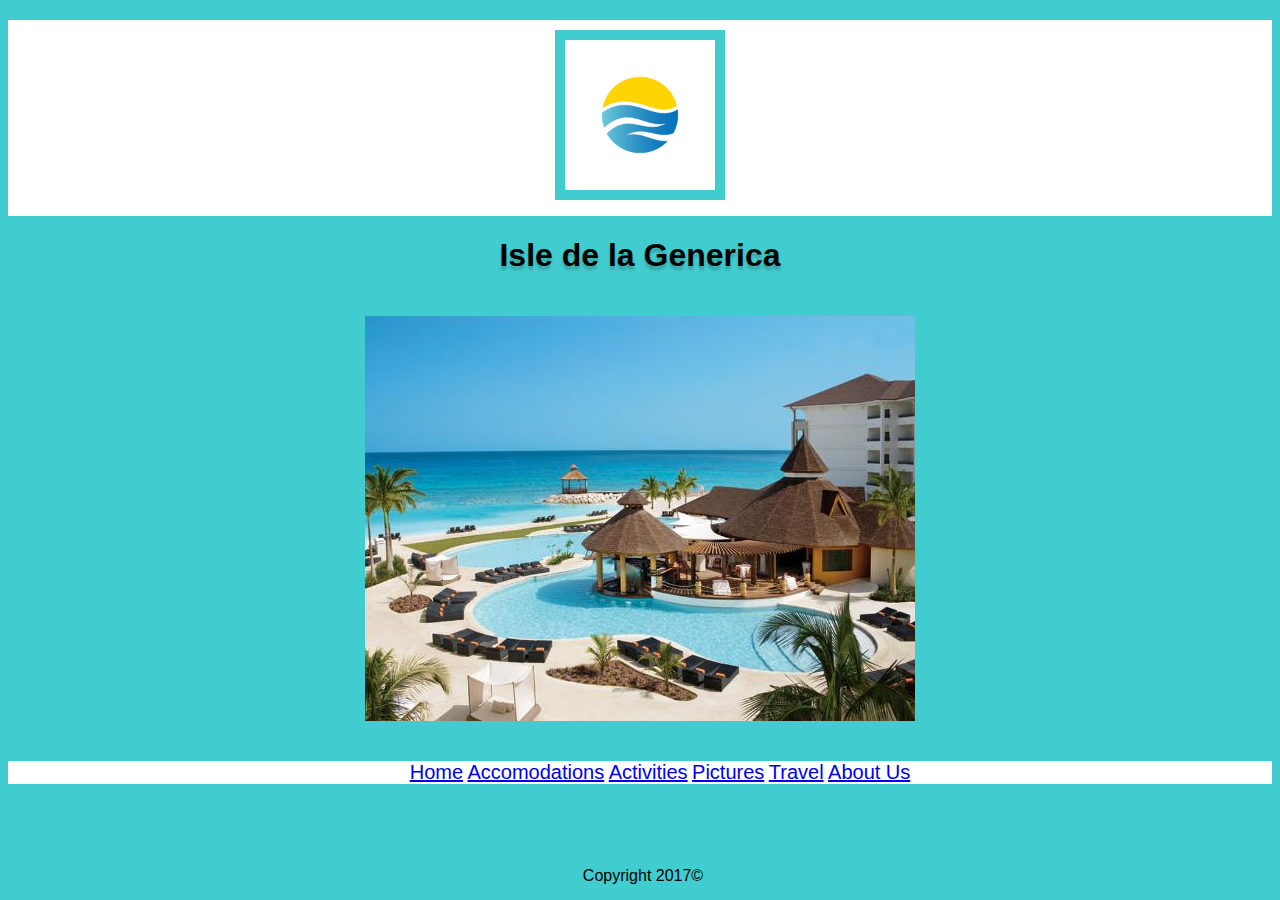
<file: index.html>
<!DOCTYPE html>
<html>

<head>
  <link href="css/styles.css" rel="stylesheet" type="text/css" />
  <link rel="icon" href="img/logo.ico">
  <title>Private Island Resort</title>
</head>


<body>
  <h2><img src="img/logo.jpg" width="150" height="150" alt="generic picture of a logo" /></h2>
  <h1>Isle de la Generica</h1>
  <img src="img/resort.jpg" alt="generic picture of a resort" />
  <ul>
    <li><a href="index.html">Home</a></li>
    <li><a href="accommodations.html">Accomodations</a></li>
    <li><a href="activities.html">Activities</a></li>
    <li><a href="pictures.html">Pictures</a></li>
    <li><a href="travel arrangements.html">Travel</a></li>
    <li><a href="contact information.html">About Us</a></li>
  </ul>


  <div class="footer">Copyright 2017©</div>
</body>


</html>
</file>
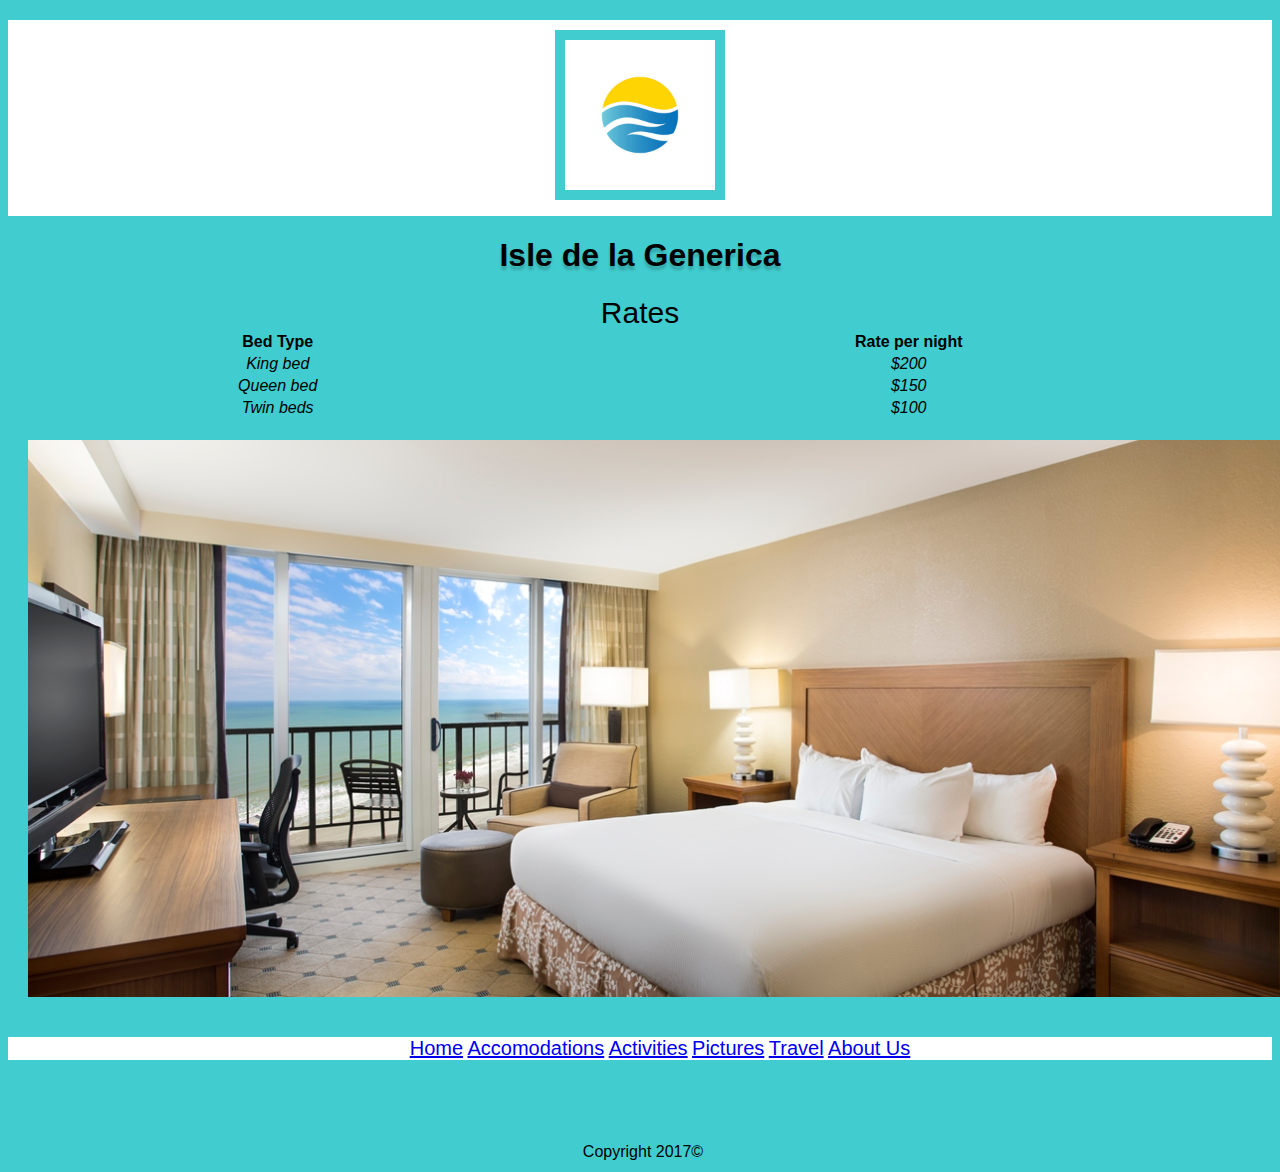
<file: accommodations.html>
<!DOCTYPE html>
<html>

<head>
  <link href="css/styles.css" rel="stylesheet" type="text/css" />
  <link rel="icon" href="img/logo.ico">
  <title>Accommodations</title>
</head>


<body>
  <h2><img src="img/logo.jpg" width="150" height="150" alt="generic picture of a logo" /></h2>
  <h1>Isle de la Generica</h1>
  <p1>Rates</p1>
  <table style="width:100%">
    <tr>
      <th>Bed Type</th>
      <th>Rate per night</th>
    </tr>
    <div class="rate">
      <tr>
        <td>King bed</td>
        <td>$200</td>
      </tr>
      <tr>
        <td>Queen bed</td>
        <td>$150</td>
        <tr>
          <td>Twin beds</td>
          <td>$100</td>
        </tr>
    </div>


  </table>
  <img src="img/bed.jpg" width="100%" height="100%" alt="a bed" />
  <ul>
    <li><a href="index.html">Home</a></li>
    <li><a href="accommodations.html">Accomodations</a></li>
    <li><a href="activities.html">Activities</a></li>
    <li><a href="pictures.html">Pictures</a></li>
    <li><a href="travel arrangements.html">Travel</a></li>
    <li><a href="contact information.html">About Us</a></li>
  </ul>

  <div class="footer">Copyright 2017©</div>

</body>

</html>
</file>
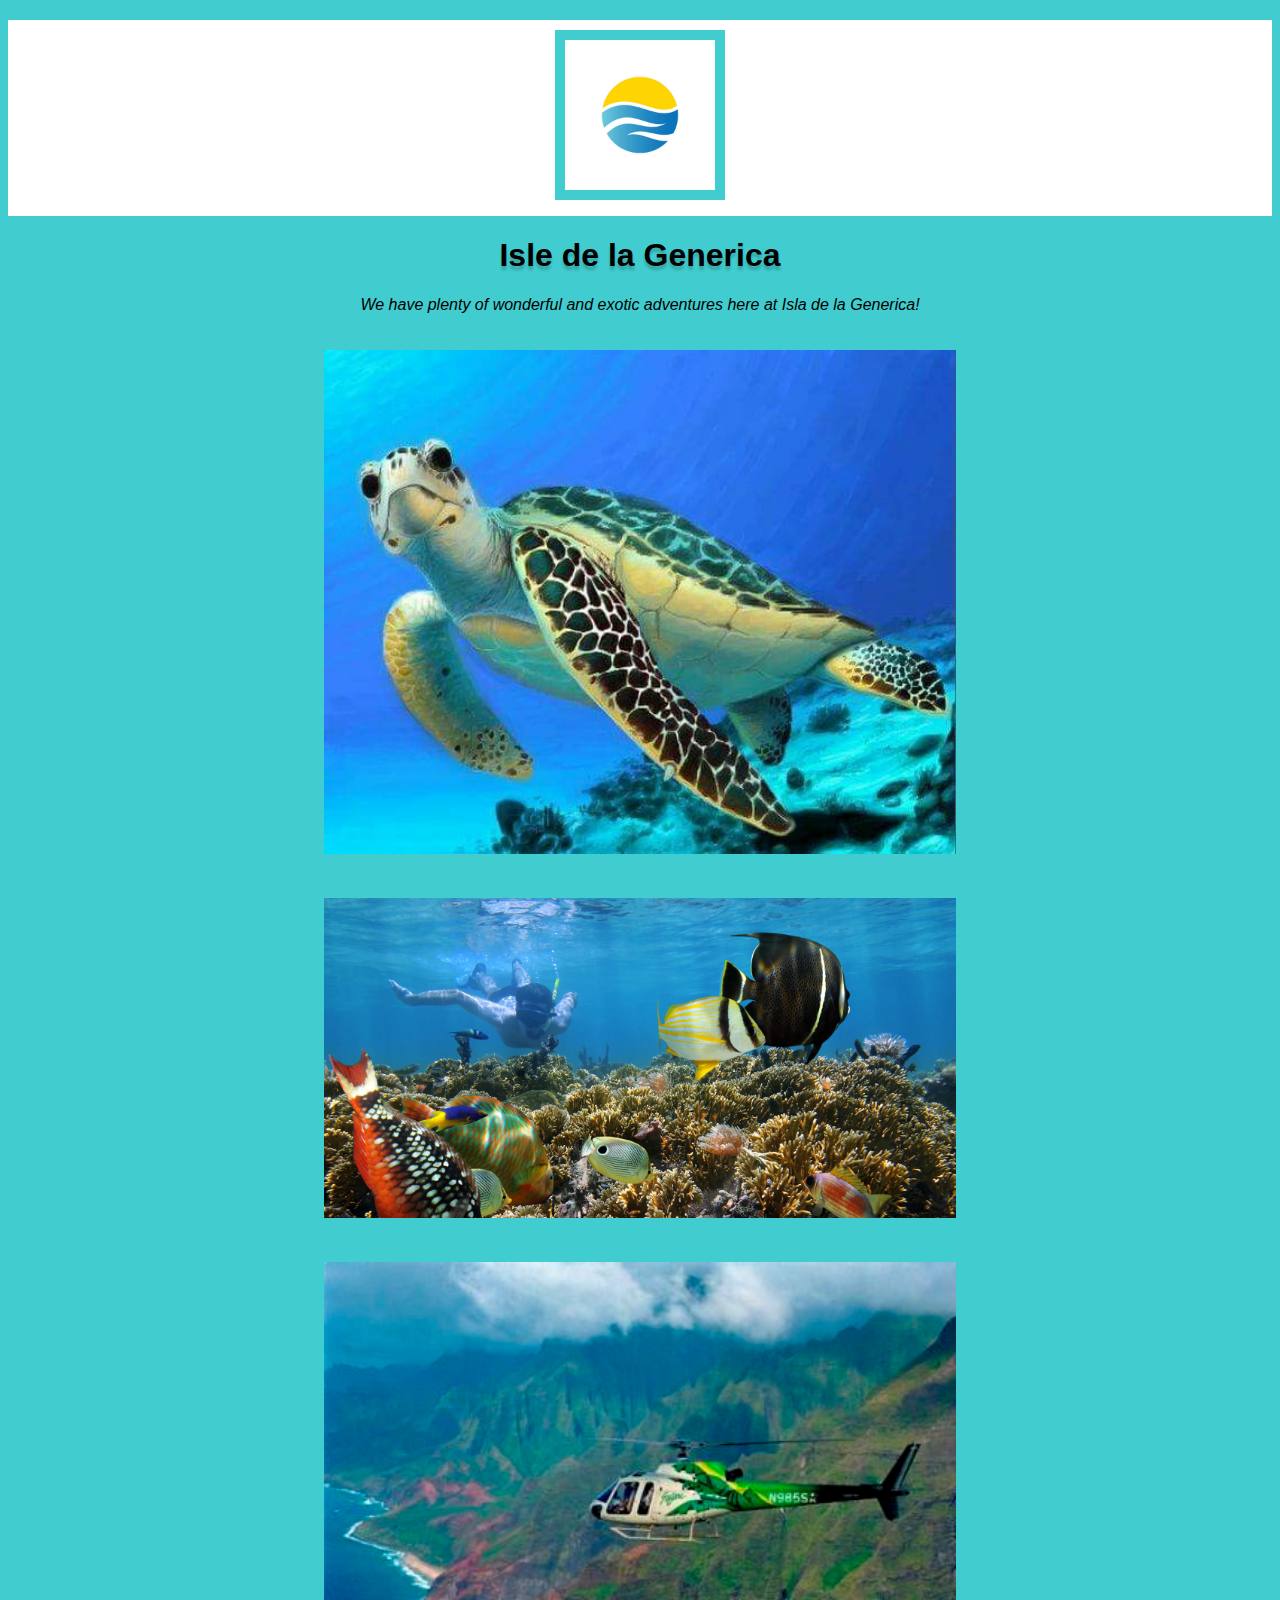
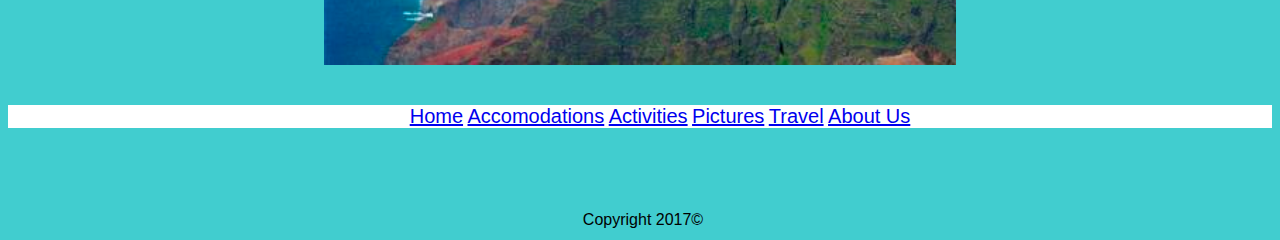
<file: activities.html>
<!DOCTYPE html>
<html>

<head>
  <link href="css/styles.css" rel="stylesheet" type="text/css" />
  <link rel="icon" href="img/logo.ico">
  <title>Activities</title>
</head>

<body>
  <h2><img src="img/logo.jpg" width="150" height="150" alt="generic picture of a logo" /></h2>
  <h1>Isle de la Generica</h1>
  <p><em>We have plenty of wonderful and exotic adventures here at Isla de la Generica!</em></p>
  <img src="img/turtle.jpg" alt="Turtle!" width="50%" />
  <img src="img/snorkeling.jpg" alt="Snorkeling!" width="50%" />
  <img src="img/helicopter.jpg" alt="Helicopter!" width="50%" />
  <ul>
    <li><a href="index.html">Home</a></li>
    <li><a href="accommodations.html">Accomodations</a></li>
    <li><a href="activities.html">Activities</a></li>
    <li><a href="pictures.html">Pictures</a></li>
    <li><a href="travel arrangements.html">Travel</a></li>
    <li><a href="contact information.html">About Us</a></li>
  </ul>

  <div class="footer">Copyright 2017©</div>
</body>

</html>
</file>
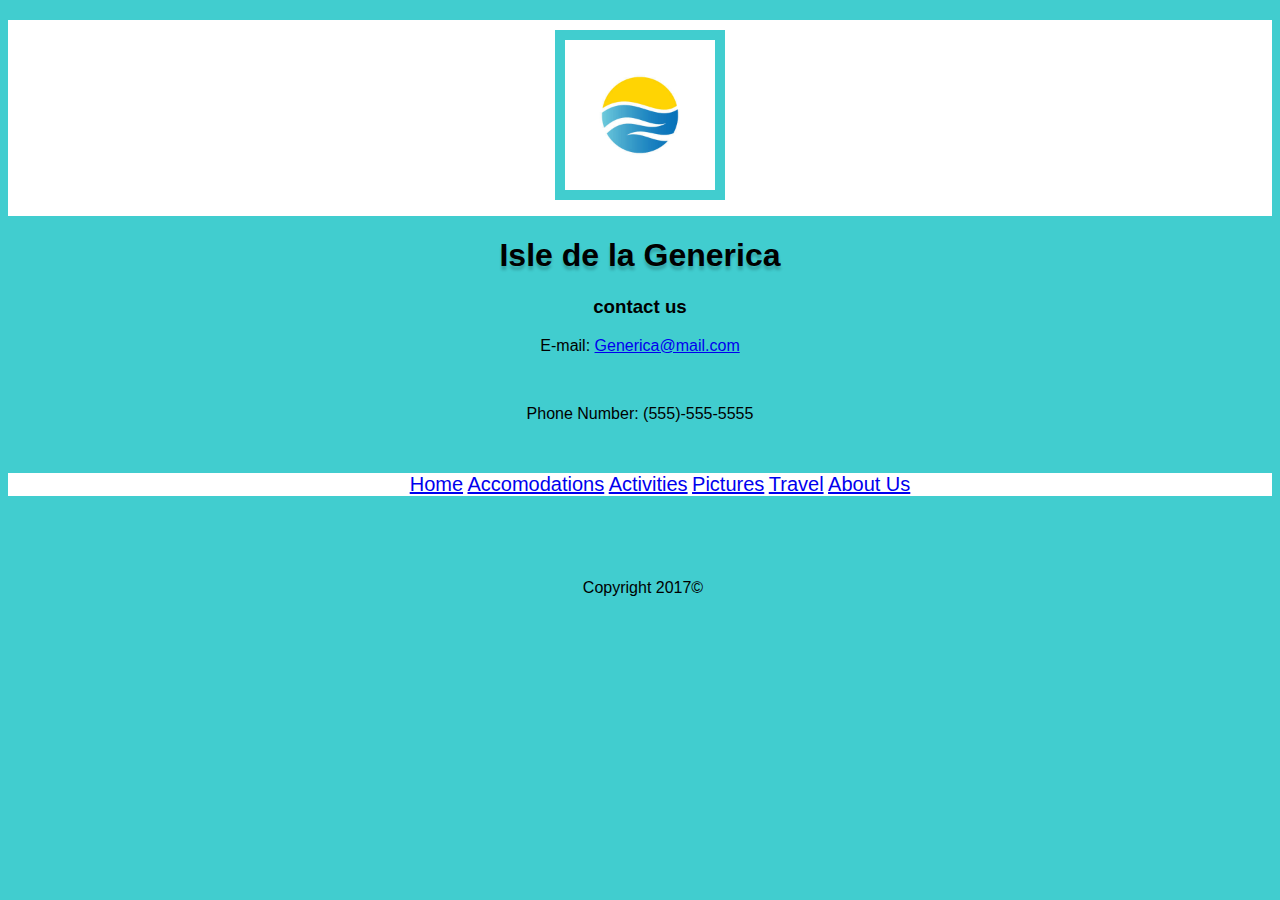
<file: contact information.html>
<!DOCTYPE html>
<html>

<head>
  <link href="css/styles.css" rel="stylesheet" type="text/css" />
  <link rel="icon" href="img/logo.ico">
  <title>About</title>
</head>

<body>
  <h2><img src="img/logo.jpg" width="150" height="150" alt="generic picture of a logo" /></h2>
  <h1>Isle de la Generica</h1>
  <h3>contact us</h3>
  <p>E-mail: <a class="phone" href="mailto:Generica@mail.com">Generica@mail.com</a></p>
  </br>
  <p>Phone Number: (555)-555-5555</p>
  </br>
  <ul>
    <li><a href="index.html">Home</a></li>
    <li><a href="accommodations.html">Accomodations</a></li>
    <li><a href="activities.html">Activities</a></li>
    <li><a href="pictures.html">Pictures</a></li>
    <li><a href="travel arrangements.html">Travel</a></li>
    <li><a href="contact information.html">About Us</a></li>
  </ul>

  <div class="footer">Copyright 2017©</div>
</body>

</html>
</file>
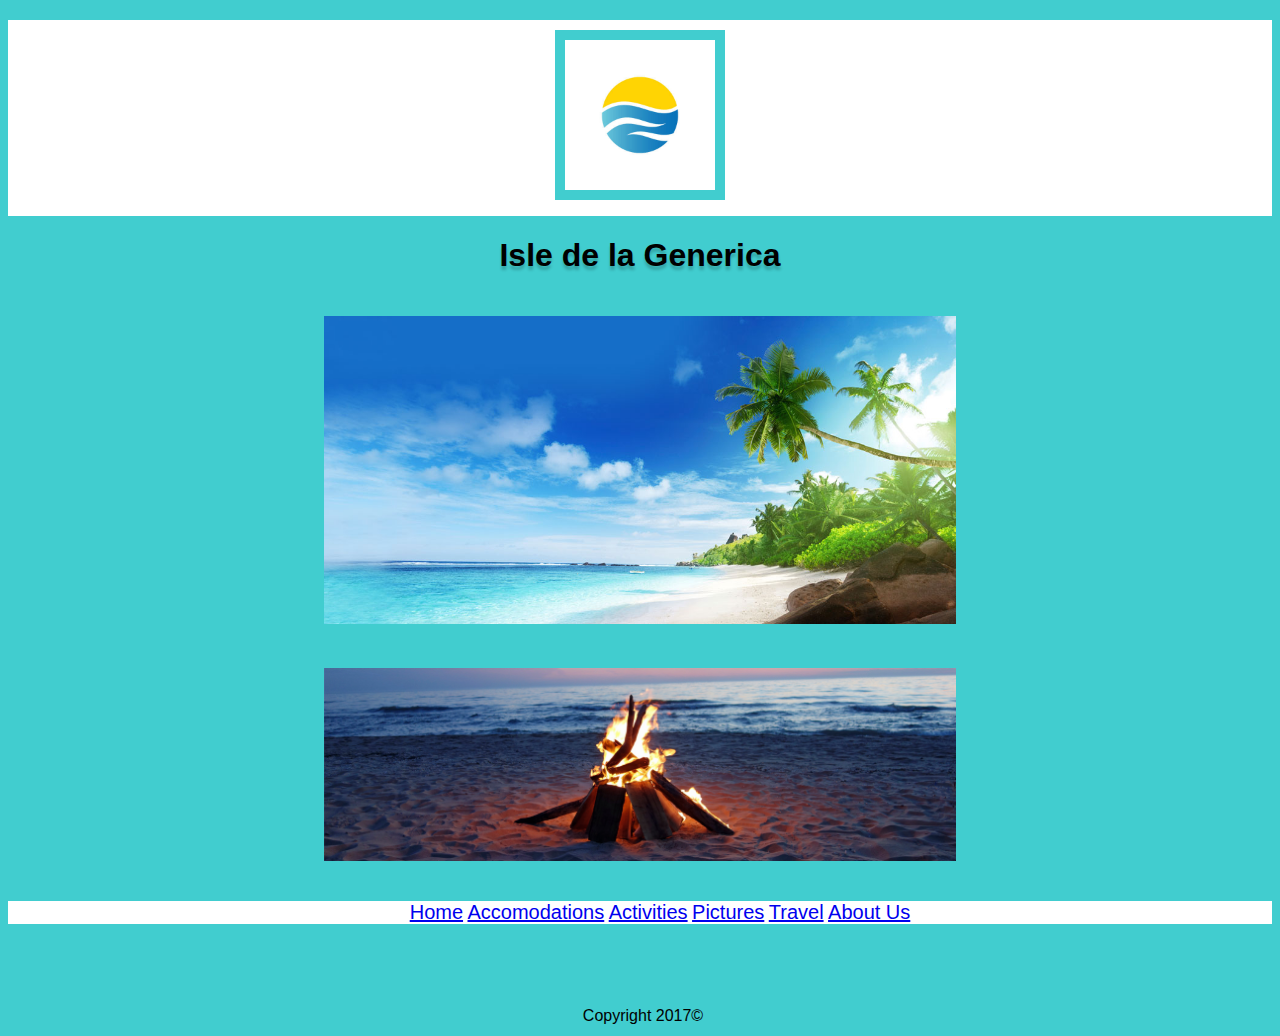
<file: pictures.html>
<!DOCTYPE html>
<html>

<head>
  <link href="css/styles.css" rel="stylesheet" type="text/css" />
  <link rel="icon" href="img/logo.ico">
  <title>Photos</title>
</head>

<body>
  <h2><img src="img/logo.jpg" width="150" height="150" alt="generic picture of a logo" /></h2>
  <h1>Isle de la Generica</h1>
  <img src="img/beach.jpg" alt="Turtle!" width="50%" />
  <img src="img/bonfire.jpg" alt="Turtle!" width="50%" />
  <ul>
    <li><a href="index.html">Home</a></li>
    <li><a href="accommodations.html">Accomodations</a></li>
    <li><a href="activities.html">Activities</a></li>
    <li><a href="pictures.html">Pictures</a></li>
    <li><a href="travel arrangements.html">Travel</a></li>
    <li><a href="contact information.html">About Us</a></li>
  </ul>

  <div class="footer">Copyright 2017©</div>

</body>

</html>
</file>
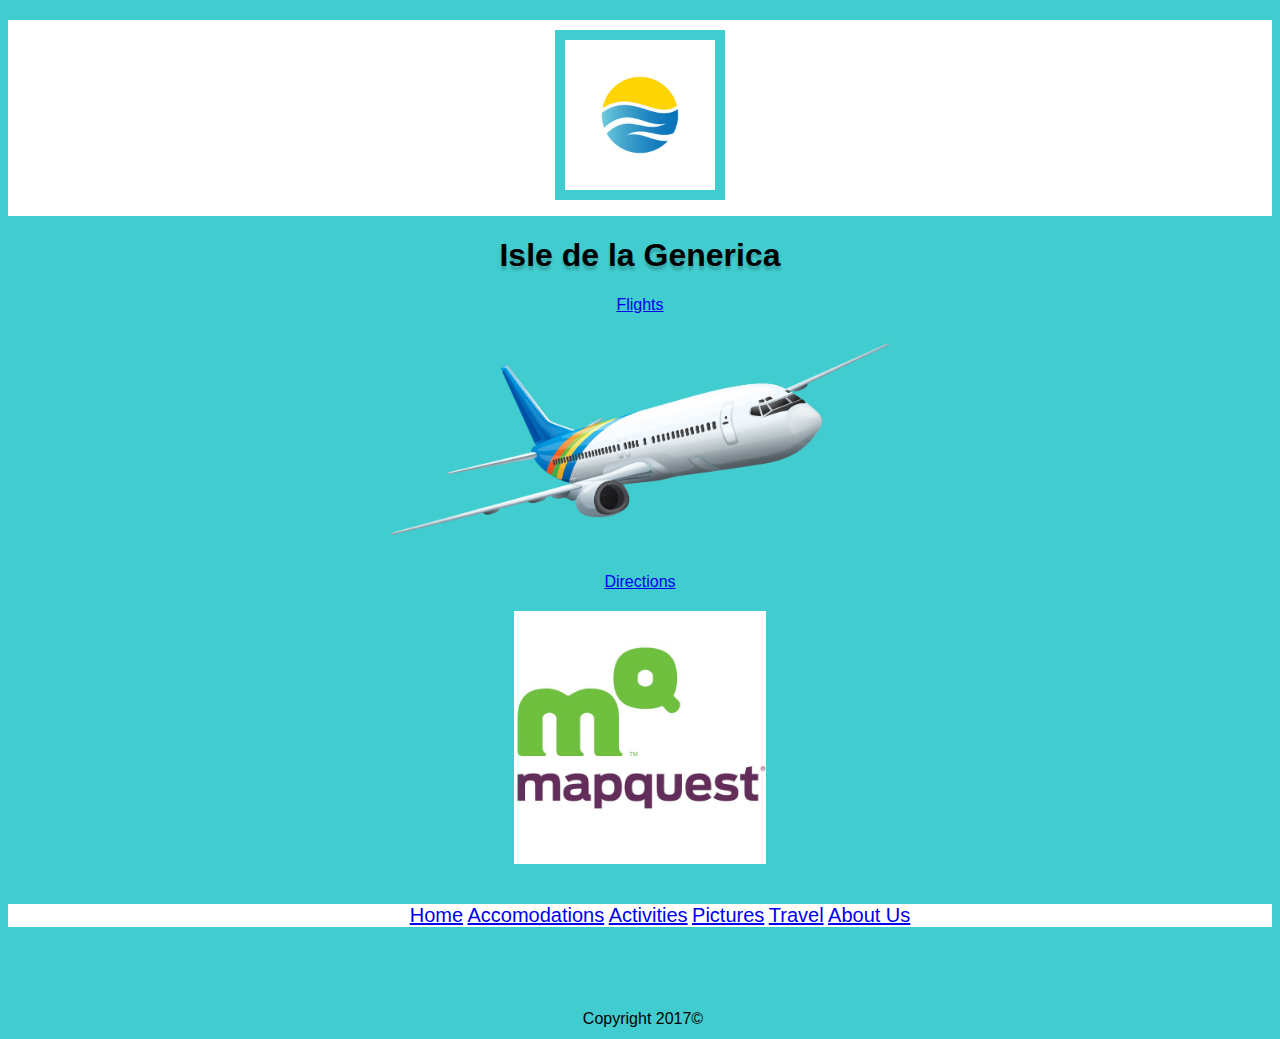
<file: travel arrangements.html>
<!DOCTYPE html>
<html>

<head>
  <link href="css/styles.css" rel="stylesheet" type="text/css" />
  <link rel="icon" href="img/logo.ico">
  <title>Travel Arrangements</title>
</head>

<body>
  <h2><img src="img/logo.jpg" width="150" height="150" alt="generic picture of a logo" /></h2>
  <h1>Isle de la Generica</h1>
  <a class="link" href="https://www.google.com/flights/" target="_blank">Flights</a>
  <br>
  <img src="img/plane.png" width="40%" height="40%" alt="a plane" />
  <br>
  <a class="link" href="https://www.mapquest.com" target="_blank">Directions</a>
  <br>
  <img src="img/mapquest.jpg" width="20%" height="20%" alt="mapquest logo" />
  <ul>
    <li><a href="index.html">Home</a></li>
    <li><a href="accommodations.html">Accomodations</a></li>
    <li><a href="activities.html">Activities</a></li>
    <li><a href="pictures.html">Pictures</a></li>
    <li><a href="travel arrangements.html">Travel</a></li>
    <li><a href="contact information.html">About Us</a></li>
  </ul>
  <div class="footer">Copyright 2017©</div>
</body>

</html>
</file>
<file: css/styles.css>
* {
  font-family: sans-serif;
  background-color: #41CDCF;

}

h1 {
  text-align: center;
  text-shadow: 0px 4px 3px rgba(0, 0, 0, 0.2), 0px 8px 13px rgba(0, 0, 0, 0.01), 0px 18px 23px rgba(0, 0, 0, 0.01);
  ;
}

h2 {
  text-align: center;
  background-color: #FFFFFF;
}

body {
  text-align: center;
}

img {
  padding: 10px;
  border: 10px;
  margin: 10px;
}

li {
  list-style-type: none;
  display: inline;
  font-size: 20px;
}

ul {
  background-color: #FFFFFF;
}

td {
  font-style: italic;
}

a {
  background-color: #FFFFFF;
}
a.phone{
  background-color: rgba(255, 0, 0, 0);
}

.link {
  background-color: #41CDCF;
}

p1 {
  font-size: 30px;
}

.footer {
  margin-top: 5em;
  position: static;
  bottom: 0px;
  width: 100%;
  padding: 3px;
  text-align: center;
}
</file>
